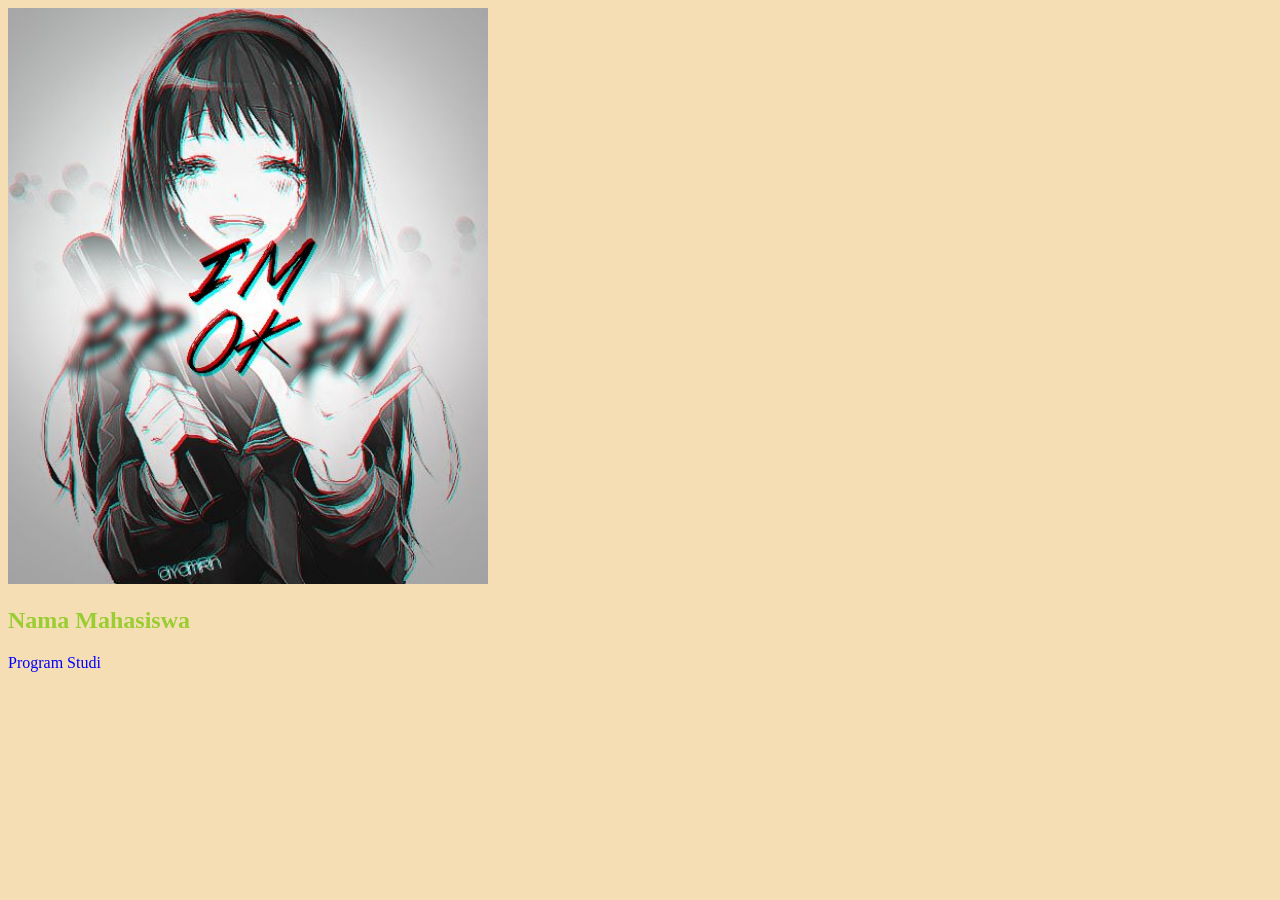
<file: internalcss.html>
<!DOCTYPE html>
<html lang="en">
<head>
    <meta charset="UTF-8">
    <meta name="viewport" content="width=device-width, initial-scale=1.0">
    <title>Document</title>
<head>
    <style>
    body{
        background-color: wheat;

    }
    h2 {
        color: yellowgreen;
    }

    p {
        color: blue;
    }

    </style>
</head>
<body>
    <img src="791c73b178e6603d8c7f3fe41fd0c798.jpg" width="480" alt="desc"/>
    <h2>Nama Mahasiswa</h2>
    <p>Program Studi</p>
</body>
</html>
</file>
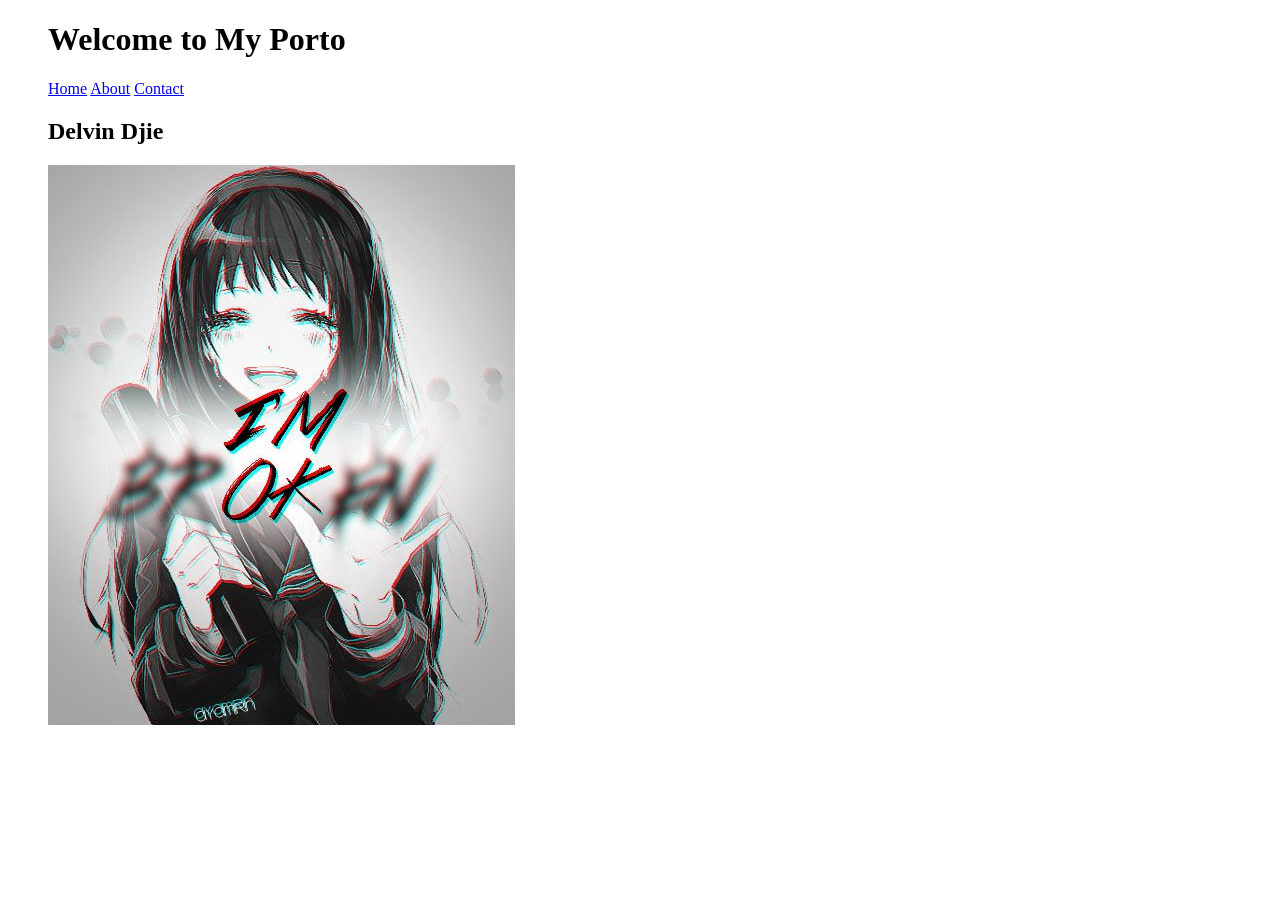
<file: latihan1-nav.html>
<!DOCTYPE html>
<html lang="en">
    <head>
        <meta charset="UTF-8">
        <menu name="viewport" content="width=device-width, initial-scale=1.0">
        <title>Lat1</title>
    </head>
    <body>
        <header>
            <h1>Welcome to My Porto</h1>
        </header>
        <nav>
            <a href="/">Home</a>
            <a href="/about">About</a>
            <a href="/contact">Contact</a>
        </nav>
        <h2>Delvin Djie</h2>
        <img src="791c73b178e6603d8c7f3fe41fd0c798.jpg" alt="description">
    </body>

</html>
</file>
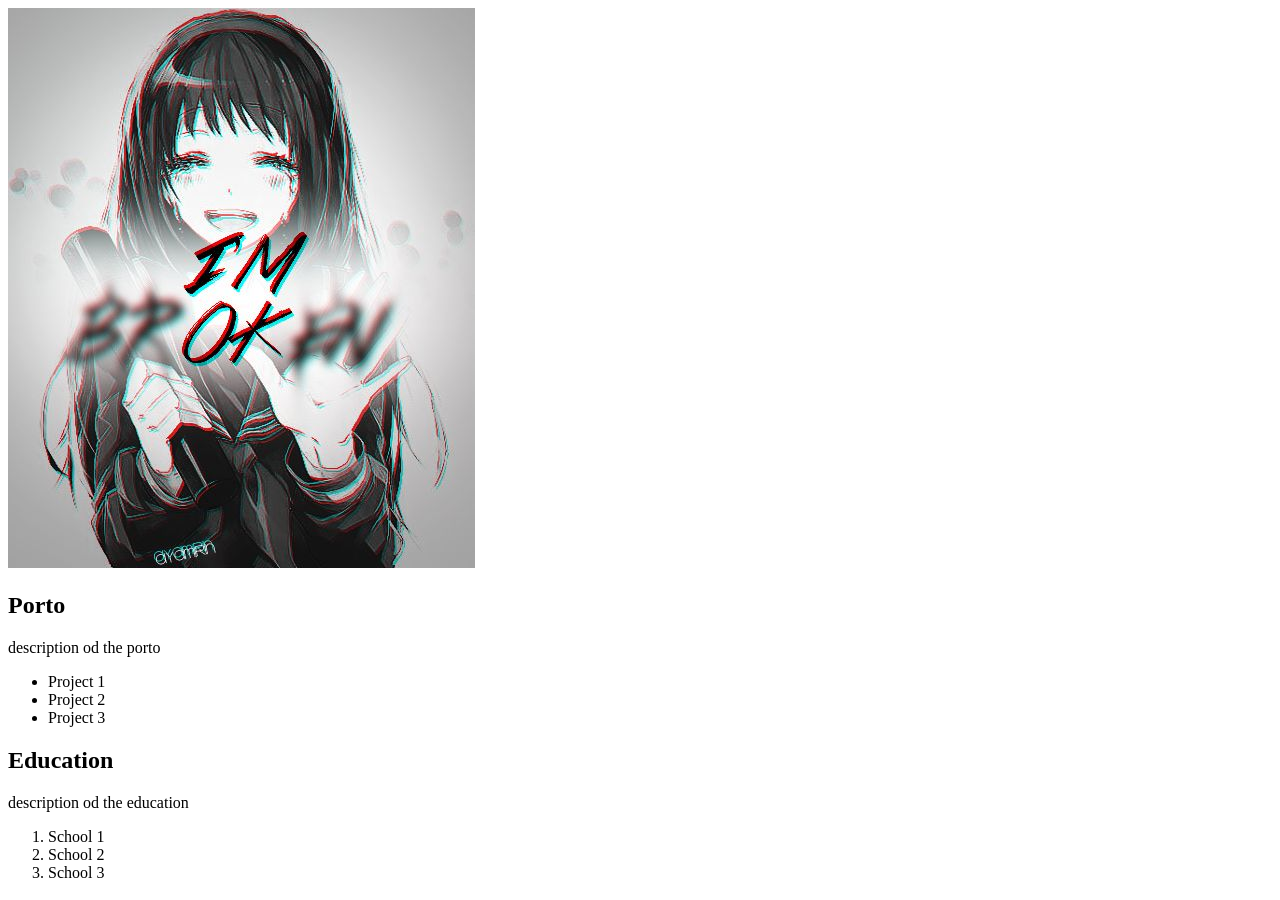
<file: latihan2-list.html>
<!DOCTYPE html>
<html lang="en">
<head>
    <meta charset="UTF-8">
    <meta name="viewport" content="width=device-width, initial-scale=1.0">
    <title>Document</title>
</head>
<body>
    <img src="791c73b178e6603d8c7f3fe41fd0c798.jpg" alt="desc">
    <h2>Porto</h2>
    <p>description od the porto</p>
    <ul>
        <li>Project 1</li>
        <li>Project 2</li>
        <li>Project 3</li>
    </ul>
    <h2>Education</h2>
    <p>description od the education</p>
    <ol>
        <li>School 1</li>
        <li>School 2</li>
        <li>School 3</li>
    </ol>
</body>
</html>
</file>
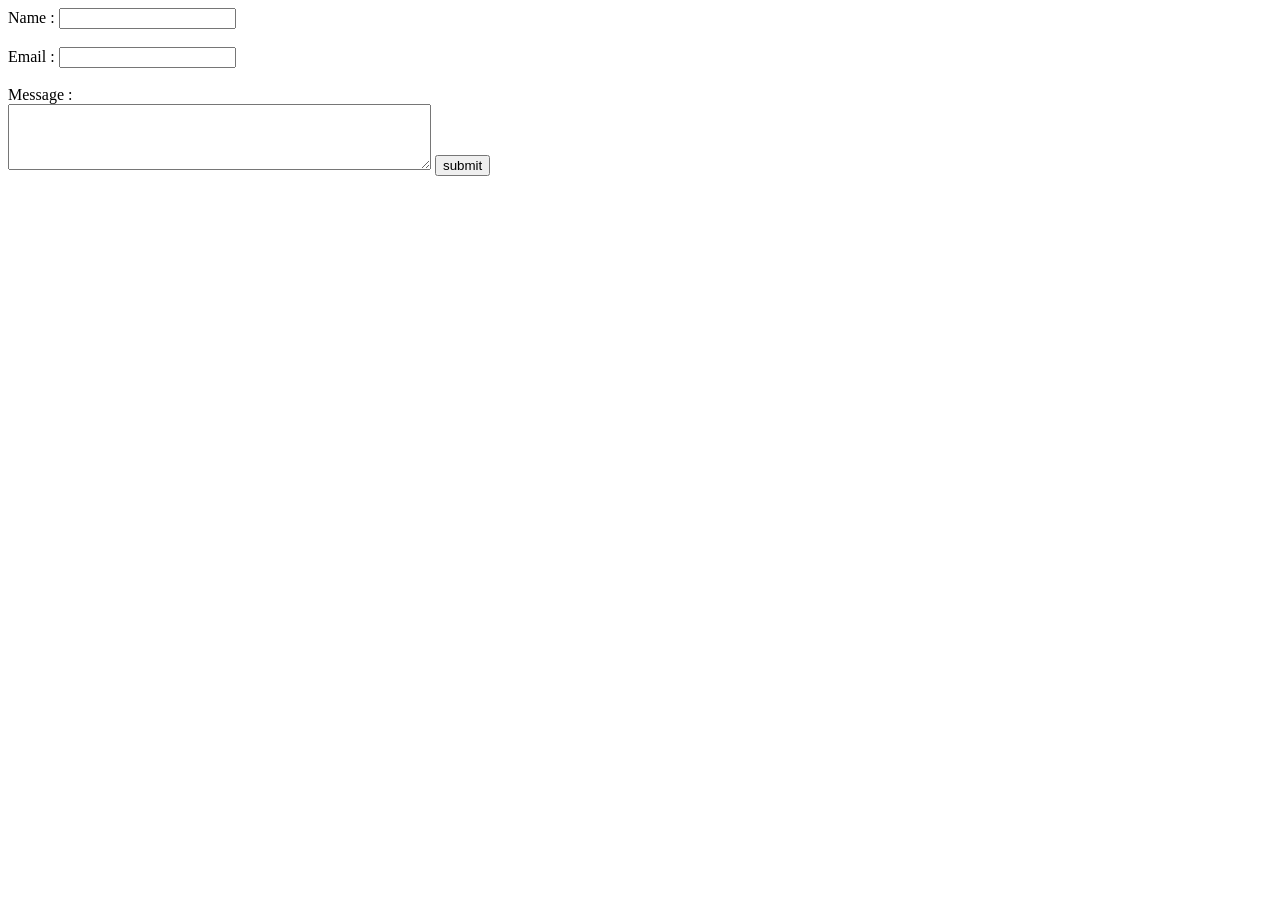
<file: latihan3-form.html>
<!DOCTYPE html>
<html lang="en">
<head>
    <meta charset="UTF-8">
    <meta name="viewport" content="width=<device-width>, initial-scale=1.0">
    <title>Document</title>
</head>
<body>
    <form action="/submit" method="post">
        <label for="name">Name :</label>
        <input type="text" id="name" name="name" required><br><br>

        <label for="email">Email :</label>
        <input type="email" id="email" name="email" required><br><br>

        <label for="message">Message :</label><br>
        <textarea id="message" name="message" rows="4" cols="50" required></textarea>

        <input type="submit" value="submit">
    </form>
</body>
</html>
</file>
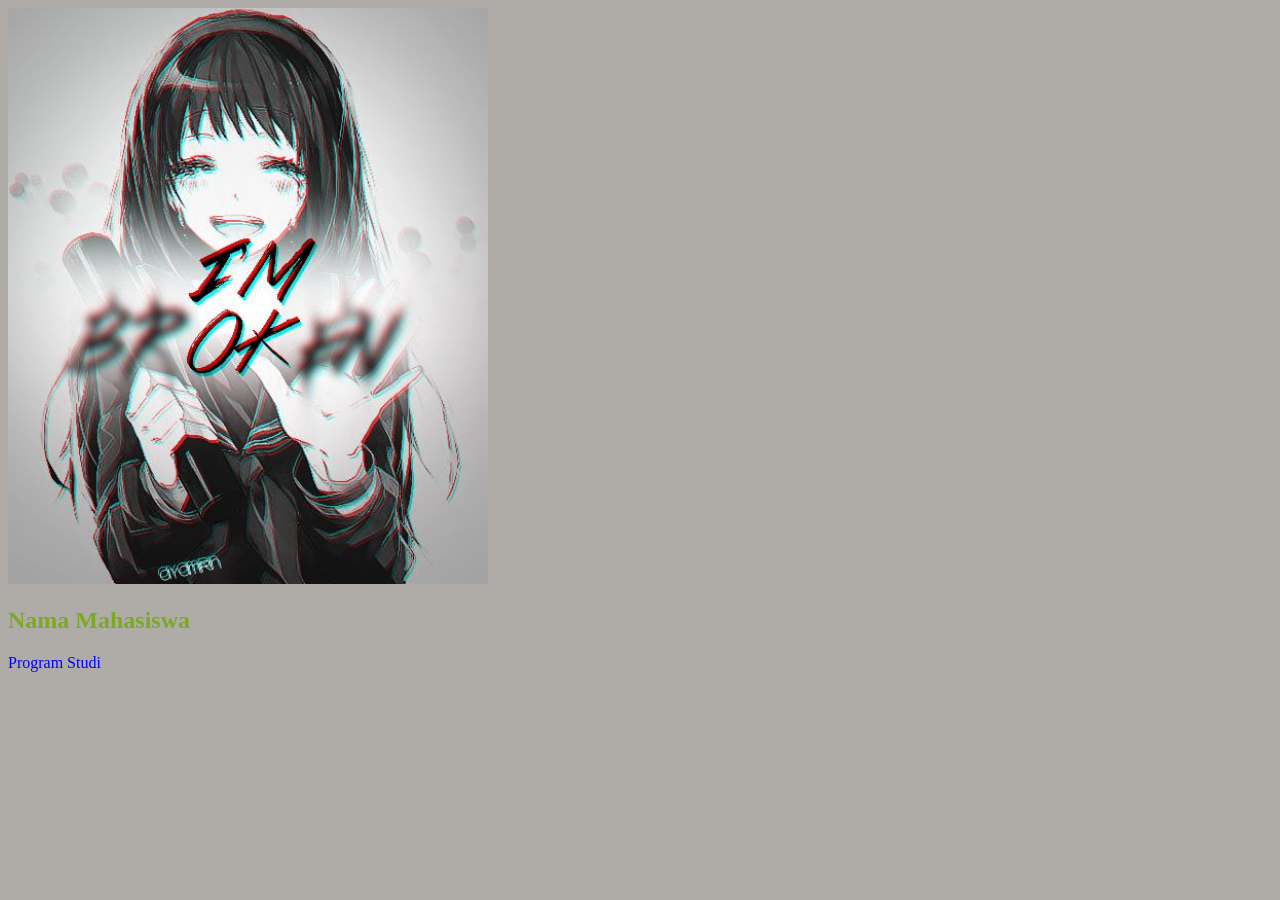
<file: pert3/externalcss.html>
<!DOCTYPE html>
<html lang="en">
<head>
    <meta charset="UTF-8">
    <meta name="viewport" content="width=device-width, initial-scale=1.0">
    <title>Document</title>
    <link rel="stylesheet" href="style.css" />
</head>
<body>
    <img src="791c73b178e6603d8c7f3fe41fd0c798.jpg" width="480" alt="desc"/>
    <h2>Nama Mahasiswa</h2>
    <p>Program Studi</p>
</body>
</html>
</file>
<file: pert3/style.css>
body{
        background-color: rgb(175, 172, 167);

    }
    h2 {
        color: rgb(124, 167, 39);
    }

    p {
        color: blue;
    }
</file>
